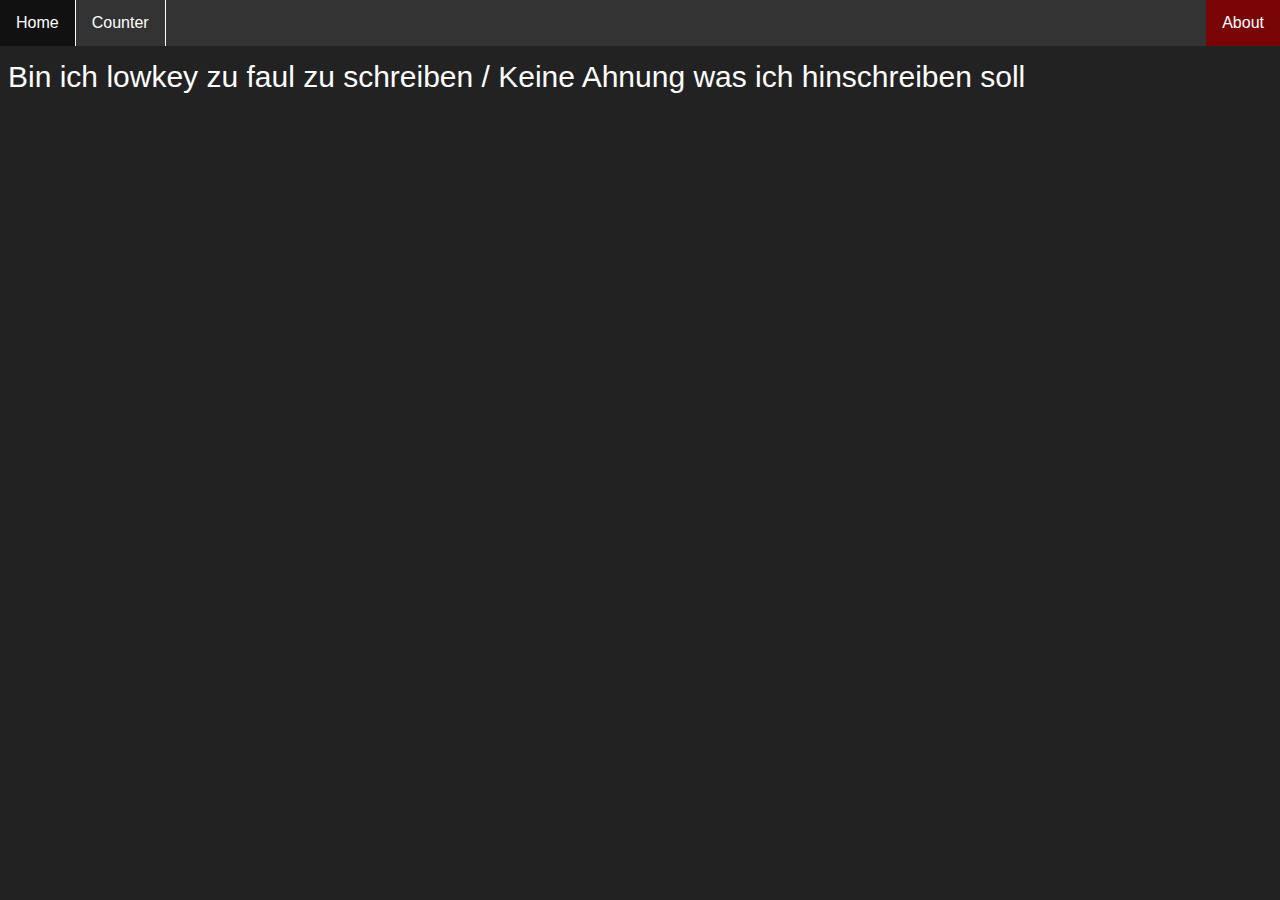
<file: about.html>
<!DOCTYPE html>
<html lang="en">
<head>
    <meta charset="UTF-8">
    <meta name="viewport" content="width=device-width, initial-scale=1.0">
    <title>About</title>
    <link href="style.css" rel="stylesheet">
</head>
<body>
    <div class="navbar">
        <ul>
            <li><a href="index.html">Home</a></li>
            <li><a href="counter.html">Counter</a></li>
            <li style="float: right"><a href="about.html" class="active">About</a></li>  
        </ul>
    </div>

    <div class="about">
        Bin ich lowkey zu faul zu schreiben / Keine Ahnung was ich hinschreiben soll
    </div>
</body>
</html>
</file>
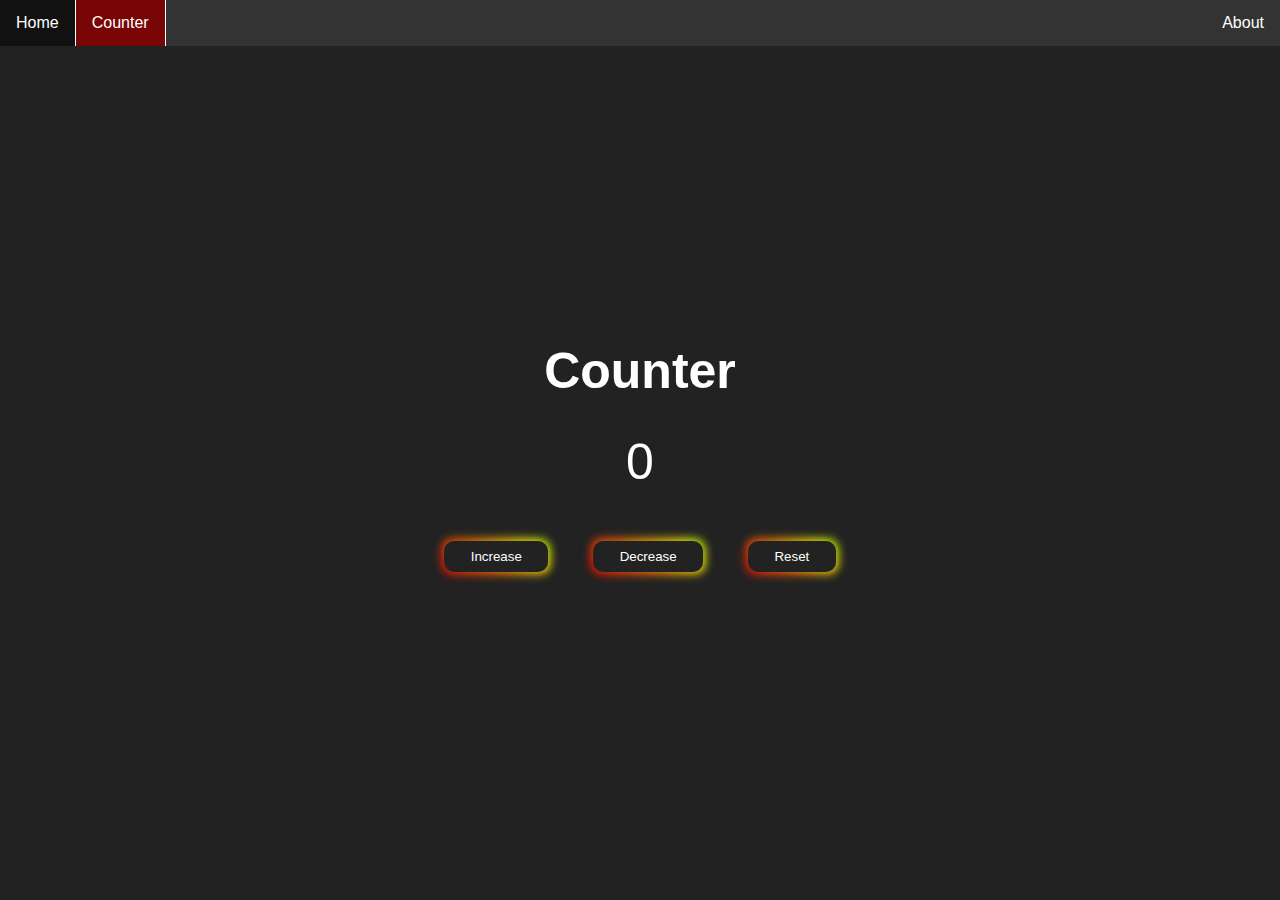
<file: counter.html>
<!DOCTYPE html>
<html lang="en">
<head>
    <meta charset="UTF-8">
    <meta name="viewport" content="width=device-width, initial-scale=1.0">
    <title>Counter</title>
    <link href="style.css" rel="stylesheet">
    <script src="counter.js"></script>
</head>
<body>
    <div class="navbar">
        <ul>
            <li><a href="index.html">Home</a></li>
            <li><a href="counter.html" class="active">Counter</a></li>
            <li style="float: right"><a href="about.html">About</a></li>  
        </ul>
    </div>

    <div class="counter">
        <h1>Counter</h1>
        <div id="counter-value">0</div>
        <button onclick="increase()" id="increase">Increase</button>
        <button onclick="decrease()" id="decrease">Decrease</button>
        <button onclick="reset()" id="reset">Reset</button>
        <div class="particle-container"></div> 
    </div>
</body>
</html>
</file>
<file: style.css>
body {
    
    background-color: #222;
}

/*NAVBAR*/

ul {
    list-style-type: none;
    margin: 0;
    padding: 0;
    width: 100%;
    overflow: hidden;
    background-color: #333;
    font-family: 'Segoe UI', Tahoma, Geneva, Verdana, sans-serif;
    font-weight: 400;
    position: fixed;
    top: 0;
    right: 0;
}

li {
    float: left;
    border-right: 1px solid white;
}

li:last-child {
    border-right: none;
}

li a {
    display: block;
    color: white;
    text-align: center;
    padding: 14px 16px;
    text-decoration: none;
}

li a:not(.active):hover {
    background-color: #111;
}

.active {
    background-color: #790606;
}

/*HOMEPAGE TEXT AND PICTURES*/

.text {
    margin-top: 60px;
    padding: 20px;
    color: white;
    font-family: 'Segoe UI', Tahoma, Geneva, Verdana, sans-serif;
    width: 30%;
    font-size: large;
}

.text h1 {
    margin-bottom: 50px;
}

.text p {
    margin-bottom: 40px;
    line-height: 25px;
}

.text p:last-child {
    margin-bottom: 0;
}

.picture {
    margin-left: 20px;
}

/*COUNTER*/

.counter {
    color: white;
    font-family: 'Segoe UI', Tahoma, Geneva, Verdana, sans-serif;
    position: absolute; 
    top: 50%; 
    left: 50%;
    transform: translate(-50%, -50%);
    text-align: center;
}

.counter h1 {
    font-size: 50px;
}

#counter-value {
    font-size: 50px;
    margin-bottom: 30px;
}

.counter button {
    margin: 20px;
  padding: 0.6em 2em;
  border: none;
  outline: none;
  color: rgb(255, 255, 255);
  background: #111;
  cursor: pointer;
  position: relative;
  z-index: 0;
  border-radius: 10px;
  user-select: none;
  -webkit-user-select: none;
  touch-action: manipulation;
}

.counter button:before {
  content: "";
  background: linear-gradient(
    45deg,
    #ff0000,
    #ff7300,
    #fffb00,
    #48ff00,
    #00ffd5,
    #002bff,
    #7a00ff,
    #ff00c8,
    #ff0000
  );
  position: absolute;
  top: -2px;
  left: -2px;
  background-size: 400%;
  z-index: -1;
  filter: blur(5px);
  -webkit-filter: blur(5px);
  width: calc(100% + 4px);
  height: calc(100% + 4px);
  animation: glowing-button-85 20s linear infinite;
  transition: opacity 0.3s ease-in-out;
  border-radius: 10px;
}

@keyframes glowing-button-85 {
  0% {
    background-position: 0 0;
  }
  50% {
    background-position: 400% 0;
  }
  100% {
    background-position: 0 0;
  }
}

.counter button:after {
  z-index: -1;
  content: "";
  position: absolute;
  width: 100%;
  height: 100%;
  background: #222;
  left: 0;
  top: 0;
  border-radius: 10px;
}

.particle {
    position: absolute;
    width: 100px;
    height: 100px;
    background-image: url('symphony.png');
    background-size: cover;
    opacity: 1;
    animation: explode 2s ease-out forwards;
    pointer-events: none;
}

@keyframes explode {
    0% {
        transform: translate(0, 0) scale(1);
        opacity: 1;
    }
    70% {
        transform: translate(var(--x), var(--y)) scale(0.5);
        opacity: 1;
    }
    85% {
        transform: translate(calc(var(--x) + 0px), calc(var(--y) - 20px)) scale(0.5);
        opacity: 0.8;
    }
    100% {
        transform: translate(calc(var(--x) + 0px), calc(var(--y) - 40px)) scale(0.5);
        opacity: 0;
    }
}

/*ABOUT*/

.about {
    margin-top: 60px;
    color: white;
    font-size: 30px;
    font-family: 'Segoe UI', Tahoma, Geneva, Verdana, sans-serif;
}
</file>
